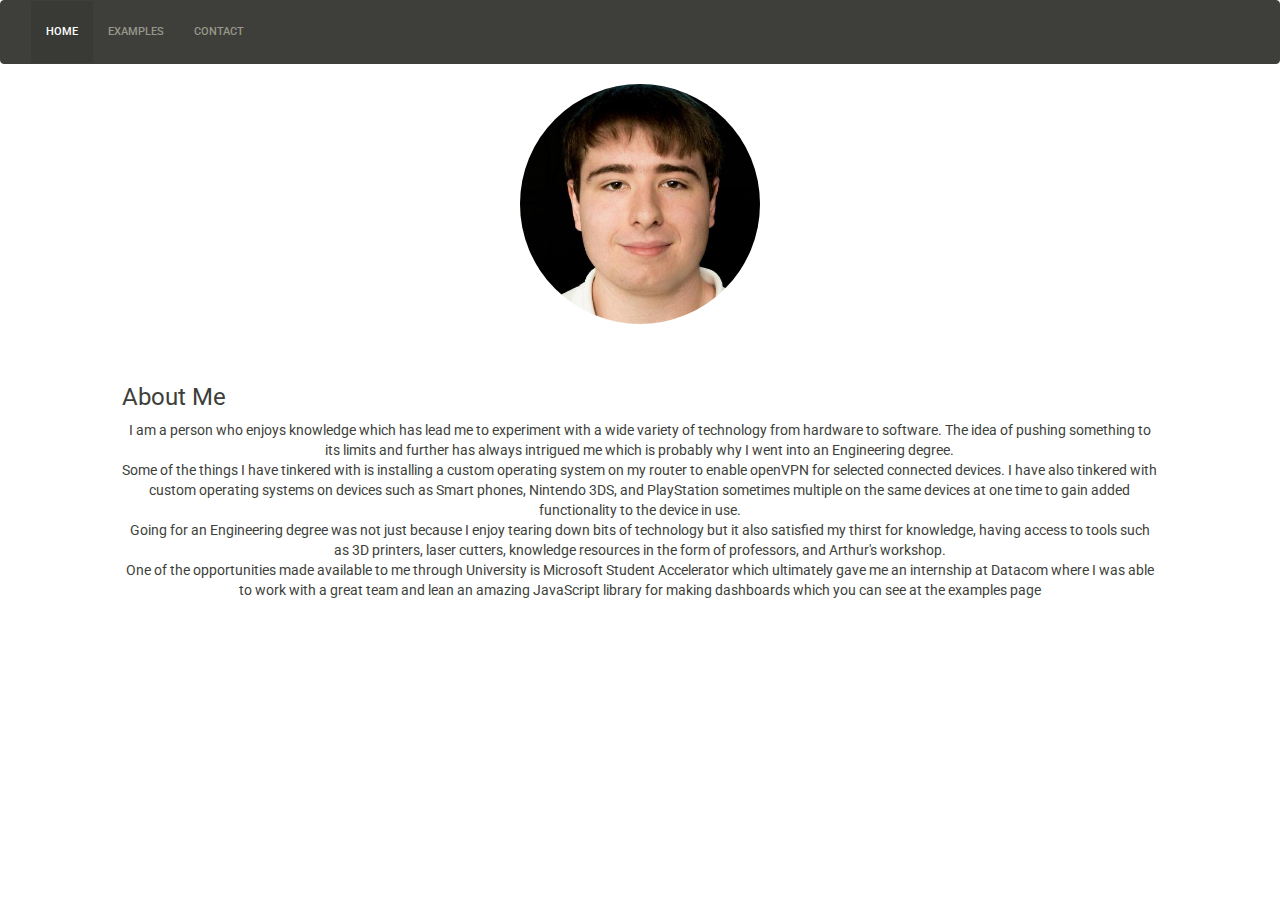
<file: index.html>
<!DOCTYPE html>
<html>
  <head>
    <meta charset="utf-8">
    <title>Gordon Adams</title>
    <!-- CDN Libraries -->
    <script   src="https://code.jquery.com/jquery-3.1.0.min.js"   integrity="sha256-cCueBR6CsyA4/9szpPfrX3s49M9vUU5BgtiJj06wt/s="   crossorigin="anonymous"></script>
    <script src="https://maxcdn.bootstrapcdn.com/bootstrap/3.3.7/js/bootstrap.min.js" integrity="sha384-Tc5IQib027qvyjSMfHjOMaLkfuWVxZxUPnCJA7l2mCWNIpG9mGCD8wGNIcPD7Txa" crossorigin="anonymous"></script>
    <link rel="stylesheet" href="/css/bootstrap.css" media="screen" title="no title">
    <link rel="stylesheet" href="/css/master.css" media="screen" title="no title">
    <link rel="stylesheet" href="https://maxcdn.bootstrapcdn.com/font-awesome/4.4.0/css/font-awesome.min.css">




  </head>
  <body>
    <nav class="navbar navbar-default" role="navigation">
      <div class="container-fluid">
        <div class="navbar-header">
          <button type="button" class="navbar-toggle" data-toggle="collapse" data-target="#navbar">
            <span class="sr-only">Toggle navigation</span>
            <span class="icon-bar"></span>
            <span class="icon-bar"></span>
            <span class="icon-bar"></span>
          </button>
          <a class="navbar-brand" href="#"></a>
        </div>

        <!-- Collect the nav links, forms, and other content for toggling -->
        <div class="collapse navbar-collapse" id="navbar">
          <ul class="nav navbar-nav">
            <li class="active"><a href="index.html">Home</a></li>
            <li><a href="examples.html">Examples</a></li>
            <li><a href="contact.html">Contact</a></li>


          </ul>
          <ul class="nav navbar-nav navbar-right">
            <li><a href="#"></a></li>

          </ul>
        </div><!-- /.navbar-collapse -->
      </div><!-- /.container-fluid -->
    </nav>

    <div class="col-xs-12">
      <img id="ProfilePic" src="img/profile.jpg" alt="Gordon Adams Picture" />
    </div>

    <div class="col-xs-1"></div>
    <div class="col-xs-10">
      <h3 style="padding-top: 30px">About Me</h3>
      <p class="text-center">
        I am a person who enjoys knowledge which has lead me to experiment with a wide variety of technology from hardware to software. The idea of pushing something to its limits and further has always intrigued me which is probably why I went into an Engineering degree.
        <br>
        Some of the things I have tinkered with is installing a custom operating system on my router to enable openVPN for selected connected devices. I have also tinkered with custom operating systems on devices such as Smart phones, Nintendo 3DS, and PlayStation sometimes multiple on the same devices at one time to gain added functionality to the device in use.
        <br>
        Going for an Engineering degree was not just because I enjoy tearing down bits of technology but it also satisfied my thirst for knowledge, having access to tools such as 3D printers, laser cutters, knowledge resources in the form of professors, and Arthur's workshop.
        <br>
        One of the opportunities made available to me through University is Microsoft Student Accelerator which ultimately gave me an internship at Datacom where I was able to work with a great team and lean an amazing JavaScript library for making dashboards which you can see at the examples page

      </p>
    </div>
    <div class="col-xs-1"></div>


  </body>
</html>
</file>
<file: css/master.css>
#ProfilePic{
  display: block;
  width: 24rem;
  max-width: 50%;
  margin: 0 auto 1rem;
  height: auto;
  border-radius: 50%;
}

legend{
  margin-bottom: 0px !important;
}

.icon{
  height: 30px !important;
  width: 30px !important;
  margin: 5px !important;
  overflow: hidden !important;
}

a:link{
  color: blue;
}

a:visited{
  color: lightblue;
}
</file>
